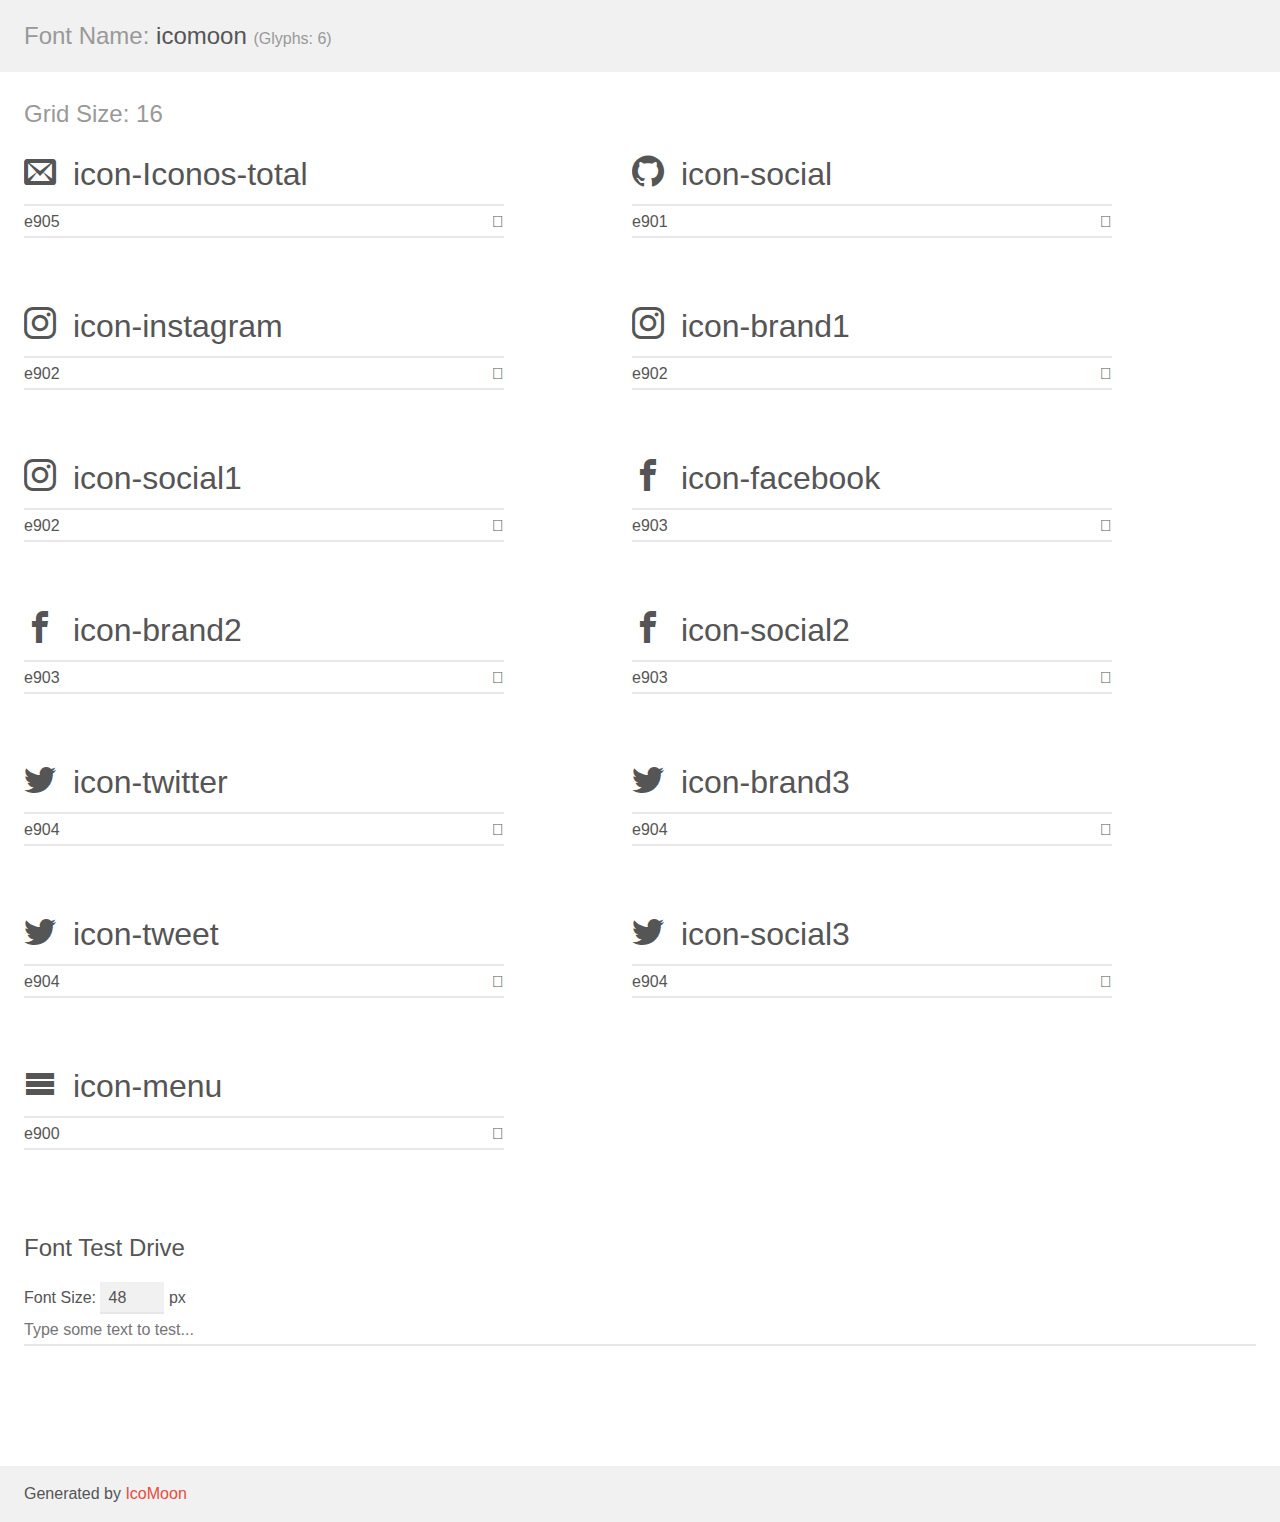
<file: iconos-all/demo.html>
<!doctype html>
<html>
<head>
    <meta charset="utf-8">
    <title>IcoMoon Demo</title>
    <meta name="description" content="An Icon Font Generated By IcoMoon.io">
    <meta name="viewport" content="width=device-width, initial-scale=1">
    <link rel="stylesheet" href="demo-files/demo.css">
    <link rel="stylesheet" href="style.css"></head>
<body>
    <div class="bgc1 clearfix">
        <h1 class="mhmm mvm"><span class="fgc1">Font Name:</span> icomoon <small class="fgc1">(Glyphs:&nbsp;6)</small></h1>
    </div>
    <div class="clearfix mhl ptl">
        <h1 class="mvm mtn fgc1">Grid Size: 16</h1>
        <div class="glyph fs1">
            <div class="clearfix bshadow0 pbs">
                <span class="icon-Iconos-total"></span>
                <span class="mls"> icon-Iconos-total</span>
            </div>
            <fieldset class="fs0 size1of1 clearfix hidden-false">
                <input type="text" readonly value="e905" class="unit size1of2" />
                <input type="text" maxlength="1" readonly value="&#xe905;" class="unitRight size1of2 talign-right" />
            </fieldset>
            <div class="fs0 bshadow0 clearfix hidden-true">
                <span class="unit pvs fgc1">liga: </span>
                <input type="text" readonly value="" class="liga unitRight" />
            </div>
        </div>
        <div class="glyph fs1">
            <div class="clearfix bshadow0 pbs">
                <span class="icon-social"></span>
                <span class="mls"> icon-social</span>
            </div>
            <fieldset class="fs0 size1of1 clearfix hidden-false">
                <input type="text" readonly value="e901" class="unit size1of2" />
                <input type="text" maxlength="1" readonly value="&#xe901;" class="unitRight size1of2 talign-right" />
            </fieldset>
            <div class="fs0 bshadow0 clearfix hidden-true">
                <span class="unit pvs fgc1">liga: </span>
                <input type="text" readonly value="" class="liga unitRight" />
            </div>
        </div>
        <div class="glyph fs1">
            <div class="clearfix bshadow0 pbs">
                <span class="icon-instagram"></span>
                <span class="mls"> icon-instagram</span>
            </div>
            <fieldset class="fs0 size1of1 clearfix hidden-false">
                <input type="text" readonly value="e902" class="unit size1of2" />
                <input type="text" maxlength="1" readonly value="&#xe902;" class="unitRight size1of2 talign-right" />
            </fieldset>
            <div class="fs0 bshadow0 clearfix hidden-true">
                <span class="unit pvs fgc1">liga: </span>
                <input type="text" readonly value="" class="liga unitRight" />
            </div>
        </div>
        <div class="glyph fs1">
            <div class="clearfix bshadow0 pbs">
                <span class="icon-brand1"></span>
                <span class="mls"> icon-brand1</span>
            </div>
            <fieldset class="fs0 size1of1 clearfix hidden-false">
                <input type="text" readonly value="e902" class="unit size1of2" />
                <input type="text" maxlength="1" readonly value="&#xe902;" class="unitRight size1of2 talign-right" />
            </fieldset>
            <div class="fs0 bshadow0 clearfix hidden-true">
                <span class="unit pvs fgc1">liga: </span>
                <input type="text" readonly value="" class="liga unitRight" />
            </div>
        </div>
        <div class="glyph fs1">
            <div class="clearfix bshadow0 pbs">
                <span class="icon-social1"></span>
                <span class="mls"> icon-social1</span>
            </div>
            <fieldset class="fs0 size1of1 clearfix hidden-false">
                <input type="text" readonly value="e902" class="unit size1of2" />
                <input type="text" maxlength="1" readonly value="&#xe902;" class="unitRight size1of2 talign-right" />
            </fieldset>
            <div class="fs0 bshadow0 clearfix hidden-true">
                <span class="unit pvs fgc1">liga: </span>
                <input type="text" readonly value="" class="liga unitRight" />
            </div>
        </div>
        <div class="glyph fs1">
            <div class="clearfix bshadow0 pbs">
                <span class="icon-facebook"></span>
                <span class="mls"> icon-facebook</span>
            </div>
            <fieldset class="fs0 size1of1 clearfix hidden-false">
                <input type="text" readonly value="e903" class="unit size1of2" />
                <input type="text" maxlength="1" readonly value="&#xe903;" class="unitRight size1of2 talign-right" />
            </fieldset>
            <div class="fs0 bshadow0 clearfix hidden-true">
                <span class="unit pvs fgc1">liga: </span>
                <input type="text" readonly value="" class="liga unitRight" />
            </div>
        </div>
        <div class="glyph fs1">
            <div class="clearfix bshadow0 pbs">
                <span class="icon-brand2"></span>
                <span class="mls"> icon-brand2</span>
            </div>
            <fieldset class="fs0 size1of1 clearfix hidden-false">
                <input type="text" readonly value="e903" class="unit size1of2" />
                <input type="text" maxlength="1" readonly value="&#xe903;" class="unitRight size1of2 talign-right" />
            </fieldset>
            <div class="fs0 bshadow0 clearfix hidden-true">
                <span class="unit pvs fgc1">liga: </span>
                <input type="text" readonly value="" class="liga unitRight" />
            </div>
        </div>
        <div class="glyph fs1">
            <div class="clearfix bshadow0 pbs">
                <span class="icon-social2"></span>
                <span class="mls"> icon-social2</span>
            </div>
            <fieldset class="fs0 size1of1 clearfix hidden-false">
                <input type="text" readonly value="e903" class="unit size1of2" />
                <input type="text" maxlength="1" readonly value="&#xe903;" class="unitRight size1of2 talign-right" />
            </fieldset>
            <div class="fs0 bshadow0 clearfix hidden-true">
                <span class="unit pvs fgc1">liga: </span>
                <input type="text" readonly value="" class="liga unitRight" />
            </div>
        </div>
        <div class="glyph fs1">
            <div class="clearfix bshadow0 pbs">
                <span class="icon-twitter"></span>
                <span class="mls"> icon-twitter</span>
            </div>
            <fieldset class="fs0 size1of1 clearfix hidden-false">
                <input type="text" readonly value="e904" class="unit size1of2" />
                <input type="text" maxlength="1" readonly value="&#xe904;" class="unitRight size1of2 talign-right" />
            </fieldset>
            <div class="fs0 bshadow0 clearfix hidden-true">
                <span class="unit pvs fgc1">liga: </span>
                <input type="text" readonly value="" class="liga unitRight" />
            </div>
        </div>
        <div class="glyph fs1">
            <div class="clearfix bshadow0 pbs">
                <span class="icon-brand3"></span>
                <span class="mls"> icon-brand3</span>
            </div>
            <fieldset class="fs0 size1of1 clearfix hidden-false">
                <input type="text" readonly value="e904" class="unit size1of2" />
                <input type="text" maxlength="1" readonly value="&#xe904;" class="unitRight size1of2 talign-right" />
            </fieldset>
            <div class="fs0 bshadow0 clearfix hidden-true">
                <span class="unit pvs fgc1">liga: </span>
                <input type="text" readonly value="" class="liga unitRight" />
            </div>
        </div>
        <div class="glyph fs1">
            <div class="clearfix bshadow0 pbs">
                <span class="icon-tweet"></span>
                <span class="mls"> icon-tweet</span>
            </div>
            <fieldset class="fs0 size1of1 clearfix hidden-false">
                <input type="text" readonly value="e904" class="unit size1of2" />
                <input type="text" maxlength="1" readonly value="&#xe904;" class="unitRight size1of2 talign-right" />
            </fieldset>
            <div class="fs0 bshadow0 clearfix hidden-true">
                <span class="unit pvs fgc1">liga: </span>
                <input type="text" readonly value="" class="liga unitRight" />
            </div>
        </div>
        <div class="glyph fs1">
            <div class="clearfix bshadow0 pbs">
                <span class="icon-social3"></span>
                <span class="mls"> icon-social3</span>
            </div>
            <fieldset class="fs0 size1of1 clearfix hidden-false">
                <input type="text" readonly value="e904" class="unit size1of2" />
                <input type="text" maxlength="1" readonly value="&#xe904;" class="unitRight size1of2 talign-right" />
            </fieldset>
            <div class="fs0 bshadow0 clearfix hidden-true">
                <span class="unit pvs fgc1">liga: </span>
                <input type="text" readonly value="" class="liga unitRight" />
            </div>
        </div>
        <div class="glyph fs1">
            <div class="clearfix bshadow0 pbs">
                <span class="icon-menu"></span>
                <span class="mls"> icon-menu</span>
            </div>
            <fieldset class="fs0 size1of1 clearfix hidden-false">
                <input type="text" readonly value="e900" class="unit size1of2" />
                <input type="text" maxlength="1" readonly value="&#xe900;" class="unitRight size1of2 talign-right" />
            </fieldset>
            <div class="fs0 bshadow0 clearfix hidden-true">
                <span class="unit pvs fgc1">liga: </span>
                <input type="text" readonly value="" class="liga unitRight" />
            </div>
        </div>
    </div>

    <!--[if gt IE 8]><!-->
    <div class="mhl clearfix mbl">
        <h1>Font Test Drive</h1>
        <label>
            Font Size: <input id="fontSize" type="number" class="textbox0 mbm"
            min="8" value="48" />
            px
        </label>
        <input id="testText" type="text" class="phl size1of1 mvl"
        placeholder="Type some text to test..." value=""/>
        <div id="testDrive" class="icon-" style="font-family: icomoon">&nbsp;
        </div>
    </div>
    <!--<![endif]-->
    <div class="bgc1 clearfix">
        <p class="mhl">Generated by <a href="https://icomoon.io/app">IcoMoon</a></p>
    </div>

    <script src="demo-files/demo.js"></script>
</body>
</html>
</file>
<file: iconos-all/demo-files/demo.css>
body {
  padding: 0;
  margin: 0;
  font-family: sans-serif;
  font-size: 1em;
  line-height: 1.5;
  color: #555;
  background: #fff;
}
h1 {
  font-size: 1.5em;
  font-weight: normal;
}
small {
  font-size: .66666667em;
}
a {
  color: #e74c3c;
  text-decoration: none;
}
a:hover, a:focus {
  box-shadow: 0 1px #e74c3c;
}
.bshadow0, input {
  box-shadow: inset 0 -2px #e7e7e7;
}
input:hover {
  box-shadow: inset 0 -2px #ccc;
}
input, fieldset {
  font-family: sans-serif;
  font-size: 1em;
  margin: 0;
  padding: 0;
  border: 0;
}
input {
  color: inherit;
  line-height: 1.5;
  height: 1.5em;
  padding: .25em 0;
}
input:focus {
  outline: none;
  box-shadow: inset 0 -2px #449fdb;
}
.glyph {
  font-size: 16px;
  width: 15em;
  padding-bottom: 1em;
  margin-right: 4em;
  margin-bottom: 1em;
  float: left;
  overflow: hidden;
}
.liga {
  width: 80%;
  width: calc(100% - 2.5em);
}
.talign-right {
  text-align: right;
}
.talign-center {
  text-align: center;
}
.bgc1 {
  background: #f1f1f1;
}
.fgc1 {
  color: #999;
}
.fgc0 {
  color: #000;
}
p {
  margin-top: 1em;
  margin-bottom: 1em;
}
.mvm {
  margin-top: .75em;
  margin-bottom: .75em;
}
.mtn {
  margin-top: 0;
}
.mtl, .mal {
  margin-top: 1.5em;
}
.mbl, .mal {
  margin-bottom: 1.5em;
}
.mal, .mhl {
  margin-left: 1.5em;
  margin-right: 1.5em;
}
.mhmm {
  margin-left: 1em;
  margin-right: 1em;
}
.mls {
  margin-left: .25em;
}
.ptl {
  padding-top: 1.5em;
}
.pbs, .pvs {
  padding-bottom: .25em;
}
.pvs, .pts {
  padding-top: .25em;
}
.unit {
  float: left;
}
.unitRight {
  float: right;
}
.size1of2 {
  width: 50%;
}
.size1of1 {
  width: 100%;
}
.clearfix:before, .clearfix:after {
  content: " ";
  display: table;
}
.clearfix:after {
  clear: both;
}
.hidden-true {
  display: none;
}
.textbox0 {
  width: 3em;
  background: #f1f1f1;
  padding: .25em .5em;
  line-height: 1.5;
  height: 1.5em;
}
#testDrive {
  display: block;
  padding-top: 24px;
  line-height: 1.5;
}
.fs0 {
  font-size: 16px;
}
.fs1 {
  font-size: 32px;
}
</file>
<file: iconos-all/style.css>
@font-face {
  font-family: 'icomoon';
  src:  url('fonts/icomoon.eot?7lz346');
  src:  url('fonts/icomoon.eot?7lz346#iefix') format('embedded-opentype'),
    url('fonts/icomoon.ttf?7lz346') format('truetype'),
    url('fonts/icomoon.woff?7lz346') format('woff'),
    url('fonts/icomoon.svg?7lz346#icomoon') format('svg');
  font-weight: normal;
  font-style: normal;
  font-display: block;
}

[class^="icon-"], [class*=" icon-"] {
  /* use !important to prevent issues with browser extensions that change fonts */
  font-family: 'icomoon' !important;
  speak: none;
  font-style: normal;
  font-weight: normal;
  font-variant: normal;
  text-transform: none;
  line-height: 1;

  /* Better Font Rendering =========== */
  -webkit-font-smoothing: antialiased;
  -moz-osx-font-smoothing: grayscale;
}

.icon-Iconos-total:before {
  content: "\e905";
}
.icon-social:before {
  content: "\e901";
}
.icon-instagram:before {
  content: "\e902";
}
.icon-brand1:before {
  content: "\e902";
}
.icon-social1:before {
  content: "\e902";
}
.icon-facebook:before {
  content: "\e903";
}
.icon-brand2:before {
  content: "\e903";
}
.icon-social2:before {
  content: "\e903";
}
.icon-twitter:before {
  content: "\e904";
}
.icon-brand3:before {
  content: "\e904";
}
.icon-tweet:before {
  content: "\e904";
}
.icon-social3:before {
  content: "\e904";
}
.icon-menu:before {
  content: "\e900";
}
</file>
